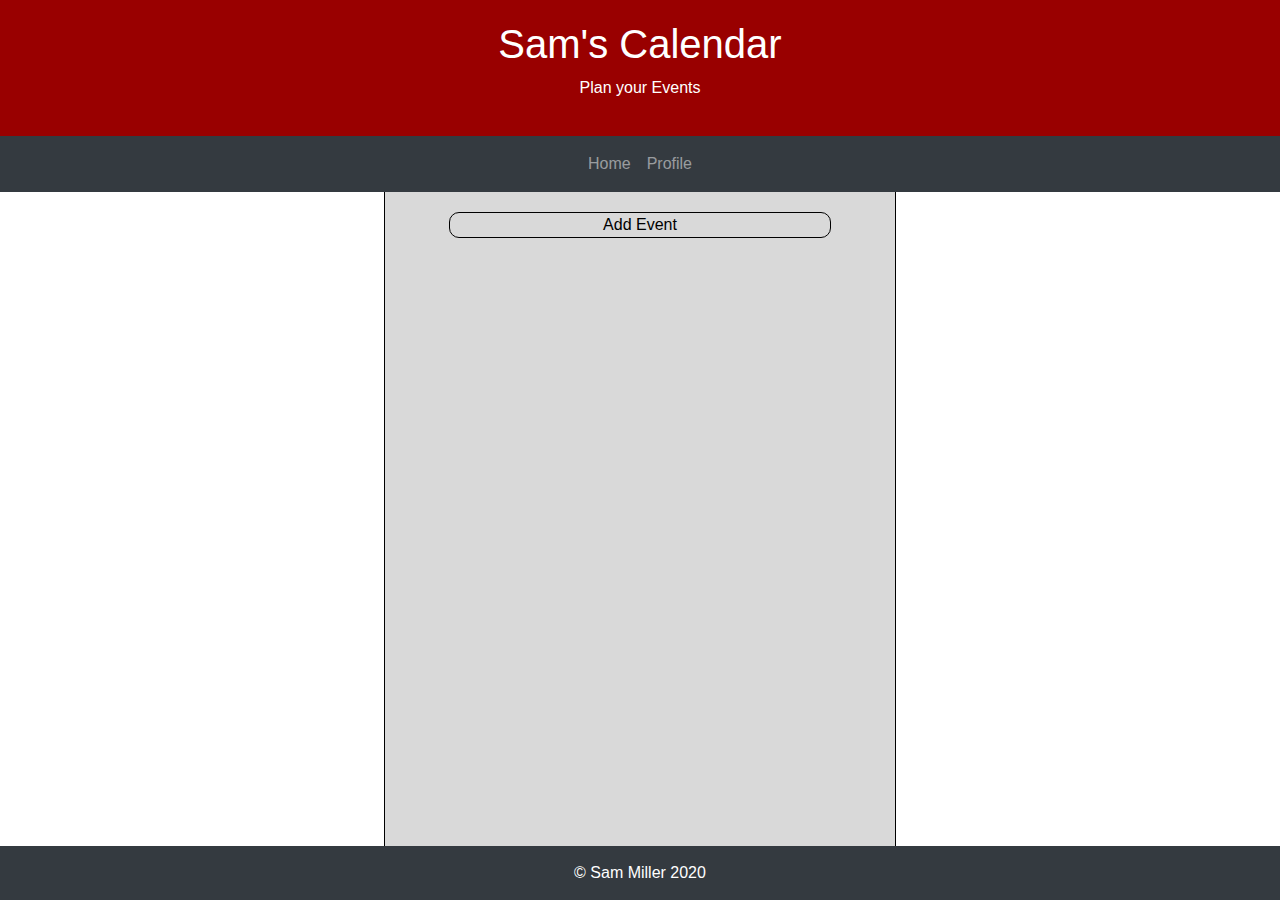
<file: index.html>
<!DOCTYPE html>
<html lang="en-US">
    <head>
        <meta charset="UTF-8">
        <meta name="viewport" content="width=device-width, initial-scale=1">
        <title>Sam's Calendar</title>
        <!--CSS-->
        <link rel="stylesheet" href="bootstrap.min.css">
        <link rel="stylesheet" href="style.css">
        <!--Javascript-->
        <script src="jquery.js"></script>
        <script src="script.js"></script>
    </head>
    <body>
        <div class="d-flex flex-column sticky-footer-wrapper">
            <header>
                <div id="jumbo-div" class="jumbotron jumbotron-fluid">
                    <div class="container">
                        <h1 id="top-h1">Sam's Calendar</h1>
                        <p id="top-p">Plan your Events</p>
                    </div>
                </div>
                <nav class="navbar navbar-expand-sm bg-dark navbar-dark justify-content-center">
                    <ul class="navbar-nav">
                        <li class="nav-item">
                            <a class="nav-link" href="index.html">Home</a>
                        </li>
                        <li class="nav-item">
                            <a class="nav-link" href="profile.html">Profile</a>
                        </li>
                    </ul>
                </nav>
            </header>

            <main id="index-main" class="flex-fill">
            <!--<div class="event-banner-container">
                    <h2 class="event-banner-header">Tuesday, November 16, 9:15 AM</h2>
                    <p class="event-banner-desc">Dentist Appointment</p>
                    <div class="event-banner-buttons">
                        <a class="event-edit" href="#">Edit</a>
                        <a class="event-remove" href="#">Remove</a>
                    </div>
                </div> Event Container-->
                <a id="add-button" href="newevent.html">Add Event</a>
                <!--<p tabindex="0" id="remove-button">Remove Events</p>
                <p id="deletion-prompt">Click which events you want to remove.</p>-->
            </main>

            <footer>
                <p>&copy; Sam Miller 2020</p>
            </footer>
        </div>
    </body>
</html>
</file>
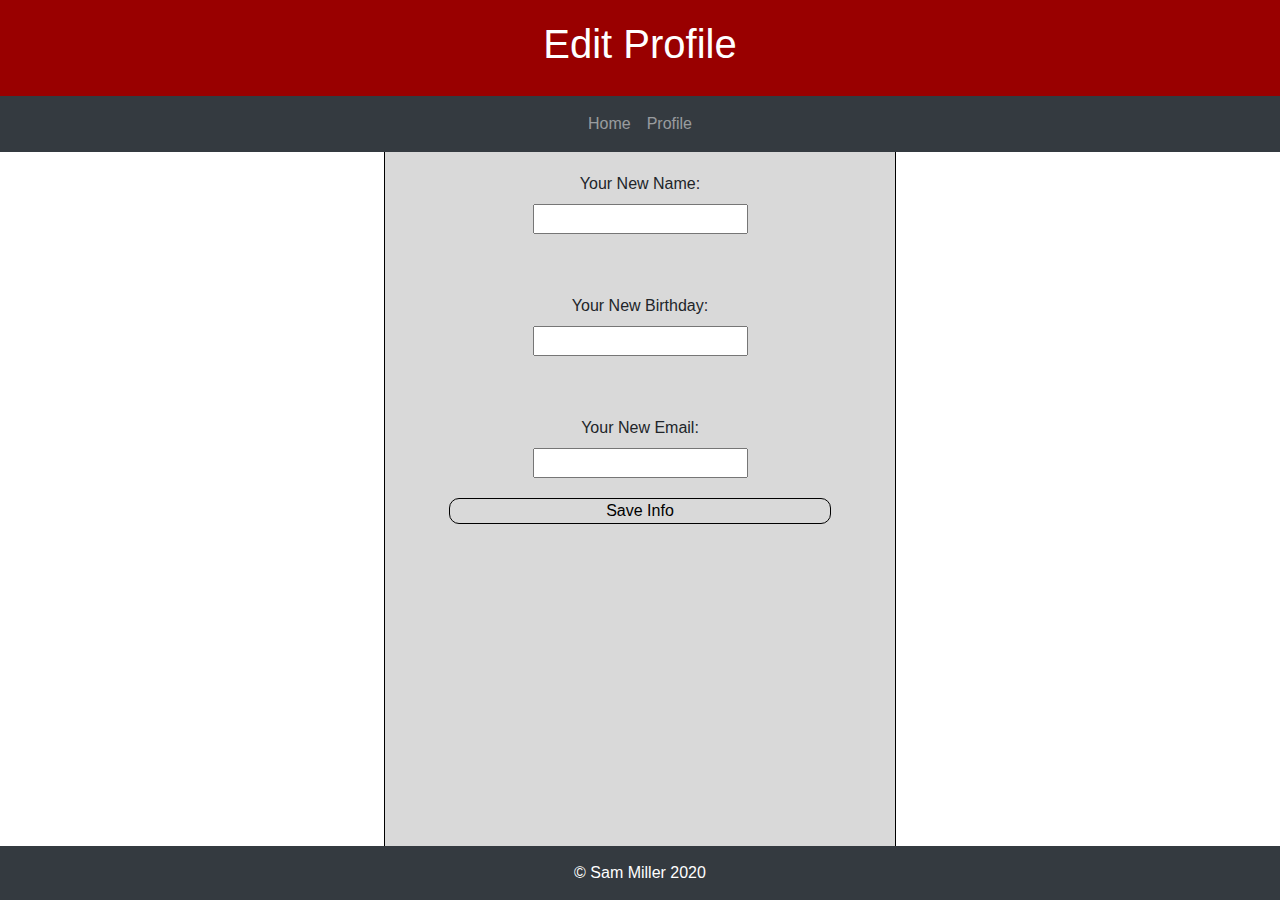
<file: edit.html>
<!DOCTYPE html>
<html lang="en-US">
    <head>
        <meta charset="UTF-8">
        <meta name="viewport" content="width=device-width, initial-scale=1">
        <title>Edit Profile</title>
        <!--CSS-->
        <link rel="stylesheet" href="bootstrap.min.css">
        <link rel="stylesheet" href="style.css">
        <!--Javascript-->
        <script src="jquery.js"></script>
        <script src="script.js"></script>
    </head>
    <body>
        <div class="d-flex flex-column sticky-footer-wrapper">
            <header>
                <div id="jumbo-div" class="jumbotron jumbotron-fluid">
                    <div class="container">
                        <h1 id="top-h1">Edit Profile</h1>
                    </div>
                </div>
                <nav class="navbar navbar-expand-sm bg-dark navbar-dark justify-content-center">
                    <ul class="navbar-nav">
                        <li class="nav-item">
                            <a class="nav-link" href="index.html">Home</a>
                        </li>
                        <li class="nav-item">
                            <a class="nav-link" href="profile.html">Profile</a>
                        </li>
                    </ul>
                </nav>
            </header>

            <main class="flex-fill">
                <label class="edit-prof-label-first" for="new-name">Your New Name:</label>
                <input type="text" id="new-name" class="edit-prof-field" name="new-name">

                <label class="edit-prof-label-subsequent" for="new-birthday">Your New Birthday:</label>
                <input type="text" id="new-birthday" class="edit-prof-field" name="new-birthday">

                <label class="edit-prof-label-subsequent" for="new-email">Your New Email:</label>
                <input type="text" id="new-email" class="edit-prof-field edit-prof-field-last" name="new-email">

                <p tabindex="0" id="save-button">Save Info</p> <!--Javascript magic goes here-->
            </main>

            <footer>
                <p>&copy; Sam Miller 2020</p>
            </footer>
        </div>
    </body>
</html>
</file>
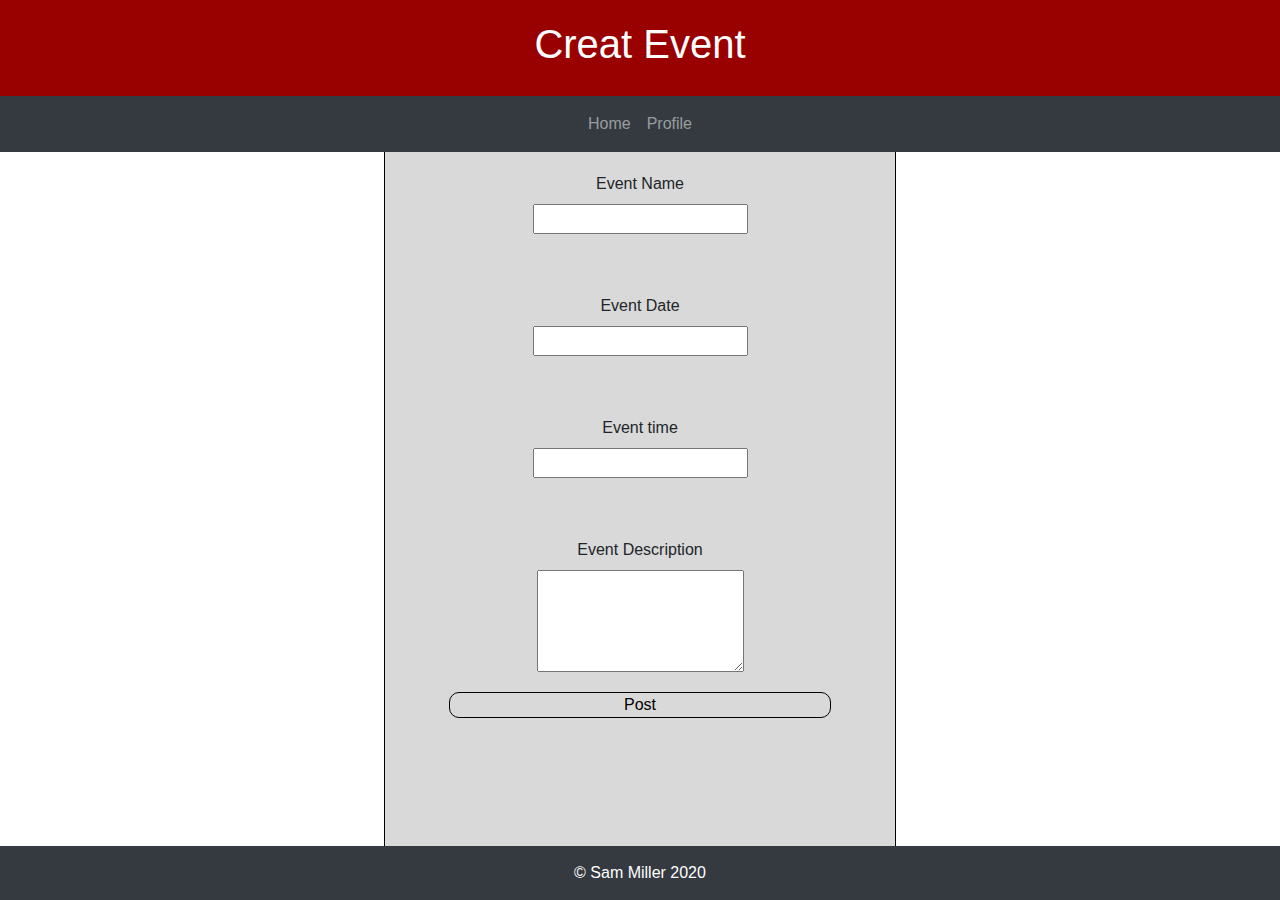
<file: newevent.html>
<!DOCTYPE html>
<html lang="en-US">
    <head>
        <meta charset="UTF-8">
        <meta name="viewport" content="width=device-width, initial-scale=1">
        <title>Creat Event</title>
        <!--CSS-->
        <link rel="stylesheet" href="bootstrap.min.css">
        <link rel="stylesheet" href="style.css">
        <!--Javascript-->
        <script src="jquery.js"></script>
        <script src="script.js"></script>
    </head>
    <body>
        <div class="d-flex flex-column sticky-footer-wrapper">
            <header>
                <div id="jumbo-div" class="jumbotron jumbotron-fluid">
                    <div class="container">
                        <h1 id="top-h1">Creat Event</h1>
                    </div>
                </div>
                <nav class="navbar navbar-expand-sm bg-dark navbar-dark justify-content-center">
                    <ul class="navbar-nav">
                        <li class="nav-item">
                            <a class="nav-link" href="index.html">Home</a>
                        </li>
                        <li class="nav-item">
                            <a class="nav-link" href="profile.html">Profile</a>
                        </li>
                    </ul>
                </nav>
            </header>

            <main class="flex-fill">
                <label class="create-event-label-first" for="event-name">Event Name</label>
                <input type="text" id="event-name" class="create-event-field" name="event-name">

                <label class="create-event-label-subsequent" for="event-date">Event Date</label>
                <input type="text" id="event-date" class="create-event-field" name="event-date">

                <label class="create-event-label-subsequent" for="event-time">Event time</label>
                <input type="text" id="event-time" class="create-event-field" name="event-time">

                <label class="create-event-label-subsequent" for="event-desc">Event Description</label>
                <textarea rows="4" id="event-desc" name="event-desc"></textarea>

                <p tabindex="0" id="finish-create-event">Post</p> <!--Javascript magic goes here-->
            </main>

            <footer>
                <p>&copy; Sam Miller 2020</p>
            </footer>
        </div>
    </body>
</html>
</file>
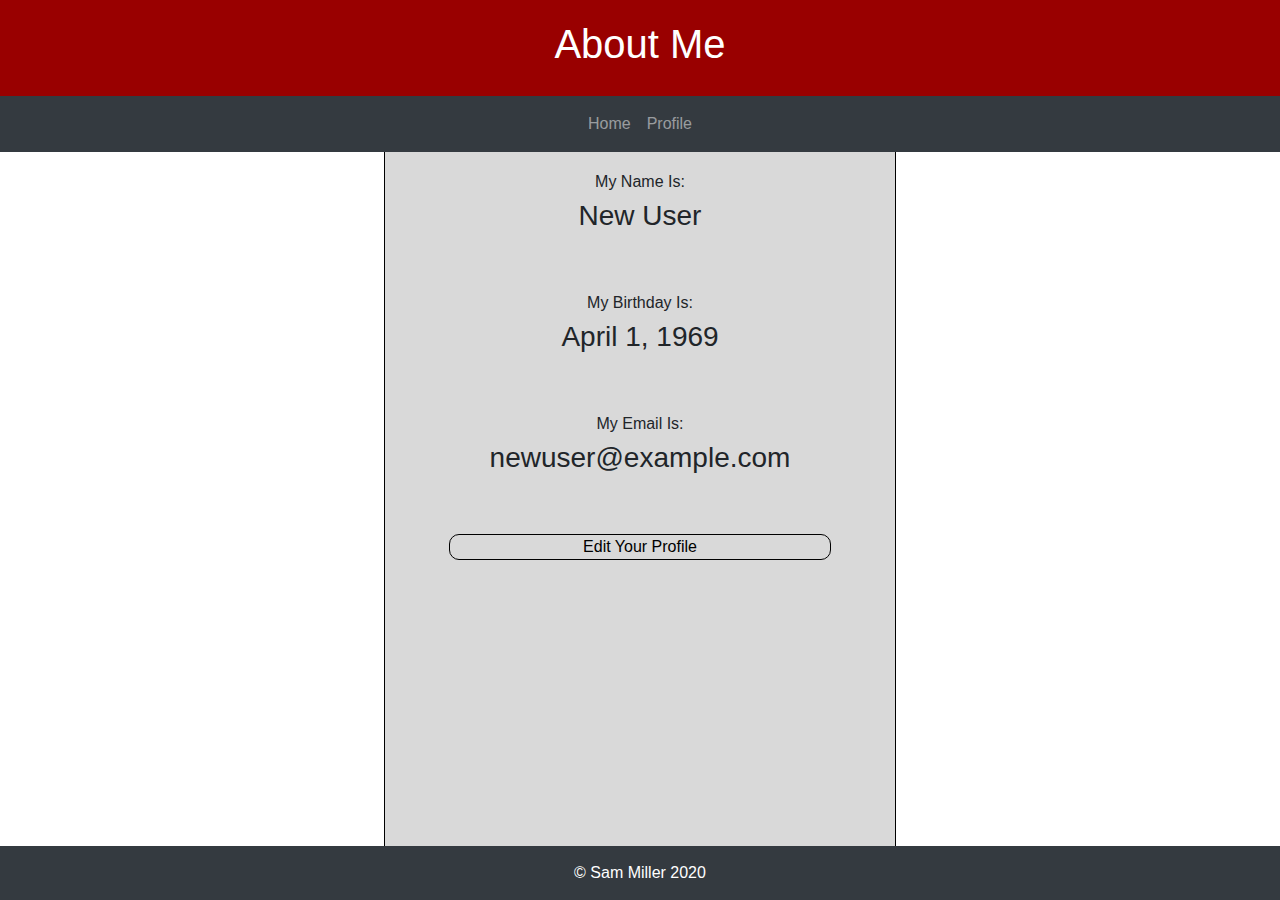
<file: profile.html>
<!DOCTYPE html>
<html lang="en-US">
    <head>
        <meta charset="UTF-8">
        <meta name="viewport" content="width=device-width, initial-scale=1">
        <title>My Profile</title>
        <!--CSS-->
        <link rel="stylesheet" href="bootstrap.min.css">
        <link rel="stylesheet" href="style.css">
        <!--Javascript-->
        <script src="jquery.js"></script>
        <script src="script.js"></script>
    </head>
    <body>
        <div class="d-flex flex-column sticky-footer-wrapper">
            <header>
                <div id="jumbo-div" class="jumbotron jumbotron-fluid">
                    <div class="container">
                        <h1 id="top-h1">About Me</h1>
                    </div>
                </div>
                <nav class="navbar navbar-expand-sm bg-dark navbar-dark justify-content-center">
                    <ul class="navbar-nav">
                        <li class="nav-item">
                            <a class="nav-link" href="index.html">Home</a>
                        </li>
                        <li class="nav-item">
                            <a class="nav-link" href="profile.html">Profile</a>
                        </li>
                    </ul>
                </nav>
            </header>

            <main class="flex-fill">
                <h2 id="profile-name-label" class="profile-label profile-info">My Name Is:</h2>
                <h3 id="profile-name" class="profile-info">New User</h3>

                <h2 id="profile-birthday-label" class="subsequent-profile-label profile-info">My Birthday Is:</h2>
                <h3 id="profile-birthday" class="profile-info">April 1, 1969</h3>

                <h2 id="profile-email-label" class="subsequent-profile-label profile-info">My Email Is:</h2>
                <h3 id="profile-email" class="profile-info">newuser@example.com</h3> <!--Gonna use JS storage for profile editing-->

                <a id="edit-link" href="edit.html">Edit Your Profile</a>
            </main>

            <footer>
                <p>&copy; Sam Miller 2020</p>
            </footer>
        </div>
    </body>
</html>
</file>
<file: style.css>
body {
    background-color: white;
    
}

main {
    border-left: 1px solid black;
    border-right: 1px solid black;
}

#jumbo-div {
    text-align: center;
    background-color: #990000;
    padding-top: 20px !important;
    padding-bottom: 20px !important;
    margin-bottom: 0 !important;
}
#top-h1, #top-p {
    color: white;
}

#add-button {
    display: block;
    width: 75%;
    text-align: center;
    border: 1px solid black;
    border-radius: 10px;
    color: black;
    margin-top: 20px;
    margin-left: auto;
    margin-right: auto;
}

/*#remove-button {
    display: block;
    width: 75%;
    text-align: center;
    border: 1px solid black;
    border-radius: 10px;
    color: black;
    margin-top: 5px;
    margin-left: auto;
    margin-right: auto;
}
#remove-button:hover {
    text-decoration: underline;
    cursor: pointer;
}

#deletion-prompt {
    text-align: center;
    visibility: hidden;
}*/

/* Footer */
body, .sticky-footer-wrapper {
    min-height: 100vh;
}

.flex-fill {
    flex: 1 1 auto;
}

footer {
    background-color: #343a40;
    text-align: center;
}
footer p {
    color: white;
    margin-top: 15px;
    margin-bottom: 15px;
}
/* Responsive Body (main will contain dynamic content) */
@media only screen and (max-width: 576px) {
    main {
        background-color: #d9d9d9;
        width: 100%;
    }
}

@media only screen and (min-width: 577px) {
    main {
        background-color: #d9d9d9;
        width: 75%;
        margin-right: auto;
        margin-left: auto;
    }
}

@media only screen and (min-width: 769px) {
    main {
        background-color: #d9d9d9;
        width: 60%;
        margin-right: auto;
        margin-left: auto;
    }
}

@media only screen and (min-width: 993px) {
    main {
        background-color: #d9d9d9;
        width: 50%;
        margin-right: auto;
        margin-left: auto;
    }
}

@media only screen and (min-width: 1201px) {
    main {
        background-color: #d9d9d9;
        width: 40%;
        margin-right: auto;
        margin-left: auto;
    }
}
/*Profile*/
#profile-name-label, #profile-name, .profile-info {
    text-align: center;
}

.profile-label {
    margin-top: 20px;
    font-size: 100%;
}

.subsequent-profile-label {
    margin-top: 60px;
    font-size: 100%;
}

#edit-link {
    display: block;
    width: 75%;
    text-align: center;
    color: black;
    border: 1px solid black;
    border-radius: 10px;
    margin-top: 60px;
    margin-bottom: 20px;
    margin-left: auto;
    margin-right: auto;
}
/*Edit Profile*/
.edit-prof-label-first, .edit-prof-label-subsequent {
    display: block;
    text-align: center;
}
.edit-prof-label-first {
    margin-top: 20px;
}
.edit-prof-label-subsequent {
    margin-top: 60px;
}
.edit-prof-field-last {
    margin-bottom: 20px;
}
.edit-prof-field {
    display: block;
    margin-right: auto;
    margin-left: auto;
}

#save-button {
    display: block;
    width: 75%;
    border: 1px solid black;
    color: black;
    border-radius: 10px;
    text-align: center;
    margin-left: auto;
    margin-right: auto;
    margin-bottom: 20px;
}
#save-button:hover {
    text-decoration: underline;
    cursor: pointer;
}
/*Create Event*/
.create-event-label-first {
    margin-top: 20px;
}
.create-event-label-subsequent {
    margin-top: 60px;
}
.create-event-label-first, .create-event-label-subsequent {
    display: block;
    text-align: center;
}

.create-event-field, #event-desc {
    display: block;
    margin-left: auto;
    margin-right: auto;
}
#event-desc {
    margin-bottom: 20px;
}

#finish-create-event {
    display: block;
    width: 75%;
    border: 1px solid black;
    color: black;
    border-radius: 10px;
    text-align: center;
    margin-left: auto;
    margin-right: auto;
    margin-bottom: 20px;
}

#finish-create-event:hover {
    text-decoration: underline;
    cursor: pointer;
}
/* Engagement Banner */
.event-banner-container {
    background-color: white;
    width: 95%;
    margin-top: 20px;
    margin-left: auto;
    margin-right: auto;
    border: 1px solid black;
    border-radius: 10px;
    padding-bottom: 10px;
    padding-top: 10px;
}

.event-banner-header, .event-banner-desc, .event-banner-name {
    text-align: center;
}
.event-banner-name {
    font-weight: bold;
}

.event-remove {
    display: block;
    width: 30%;
    margin-left: auto;
    margin-right: auto;
    text-align: center;
    border: 1px solid black;
    border-radius: 10px;
}
.event-remove:hover {
    color: red;
    border: 1px solid red;
    cursor: pointer;
}
</file>
